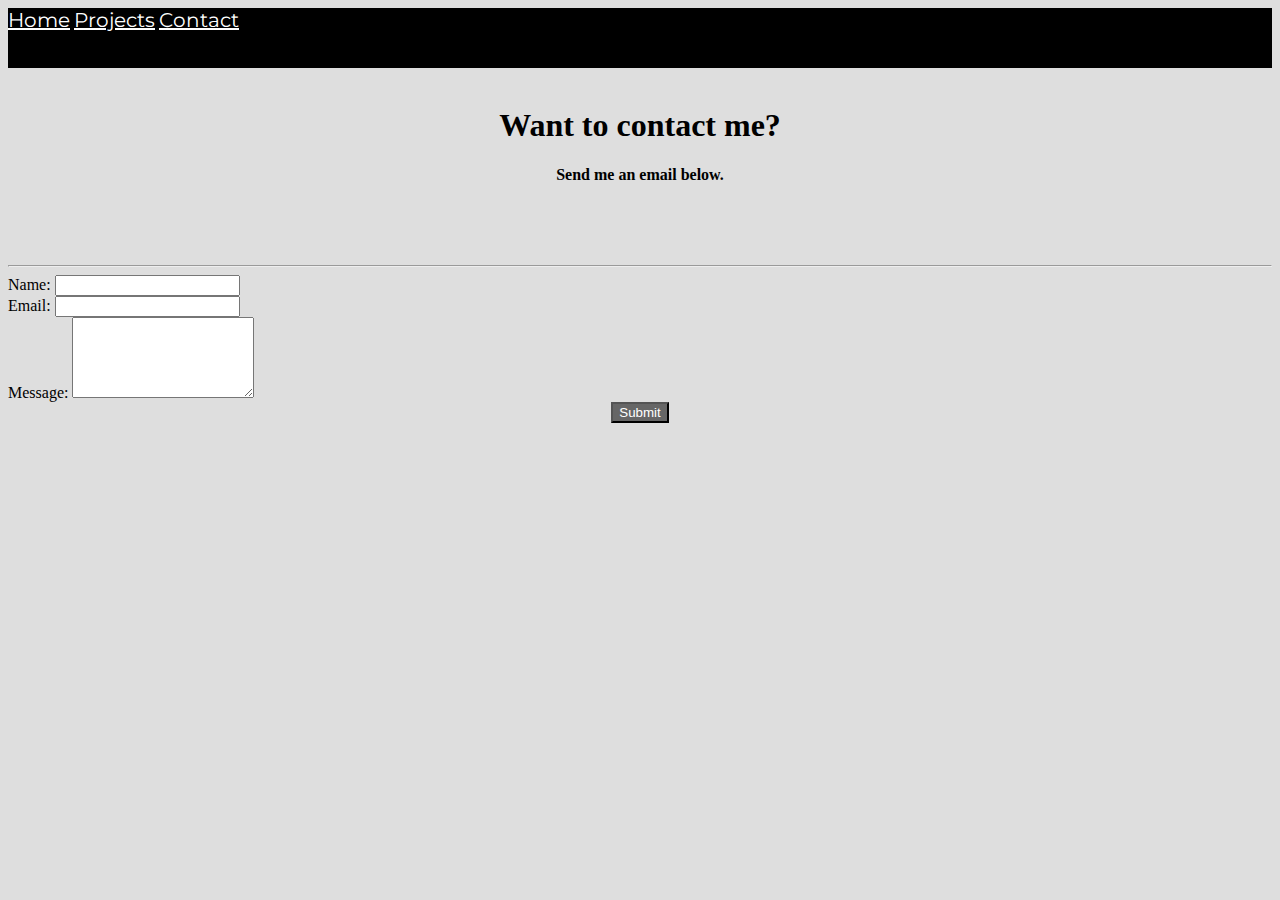
<file: contact.html>
<!DOCTYPE html>
<html>

<head>
    <meta charset="utf-8">
    <meta name="viewport" content="width=device-width, initial-scale=1, shrink-to-fit=no">
    <link rel="stylesheet" href="https://stackpath.bootstrapcdn.com/bootstrap/4.1.2/css/bootstrap.min.css" integrity="sha384-Smlep5jCw/wG7hdkwQ/Z5nLIefveQRIY9nfy6xoR1uRYBtpZgI6339F5dgvm/e9B"
        crossorigin="anonymous">
    <link href="https://fonts.googleapis.com/css?family=Dosis|Nunito|Raleway|Questrial|Lora|Montserrat" rel="stylesheet">
    <link rel="stylesheet" href="https://use.fontawesome.com/releases/v5.1.0/css/all.css" integrity="sha384-lKuwvrZot6UHsBSfcMvOkWwlCMgc0TaWr+30HWe3a4ltaBwTZhyTEggF5tJv8tbt"
        crossorigin="anonymous" />
    <link rel="stylesheet" type="text/css" media="screen" href="stylesheets/main.css" />
    <link rel="stylesheet" type="text/css" media="screen" href="stylesheets/contact.css" />

    <title>Contact</title>
</head>

<body>
    <nav class="nav justify-content-center navibar">
        <a class="nav-link active" href="index.html">
            <i class="fas fa-home"></i> Home</a>
        <a class="nav-link" href="projects.html">
            <i class="fas fa-briefcase"></i> Projects</a>
        <a class="nav-link" href="contact.html">
            <i class="far fa-envelope"></i> Contact</a>
    </nav>
    <br>
    <div class="container">
        <div class="jumbotron">
            <h1>Want to contact me?</h1>
            <h4>Send me an email below.</h4>
        </div>
        <hr>
        <div class="row">
            <div class="col-xl-3 col-lg-3 col-md-2">
            </div>
            <div class="col-xl-6 col-lg-6 col-md-8 col-sm-12">
                <form onsubmit="handleContactSubmit(event)">
                    <div class="form-group">
                        <label>Name:</label>
                        <input required type="text" class="form-control" id="formName">
                    </div>
                    <div class="form-group">
                        <label>Email:</label>
                        <input required type="email" class="form-control" id="formEmail">
                    </div>
                    <div class="form-group">
                        <label>Message:</label>
                        <textarea required class="form-control" rows="5" id="formMessage"></textarea>
                    </div>
                    <div class="centerItems">
                        <button type="submit" class="btn subButton">Submit</button>
                    </div>
                </form>
            </div>
            <div class="col-xl-3 col-lg-3 col-md-2">
            </div>
        </div>
    </div>
    <script src="https://code.jquery.com/jquery-3.3.1.slim.min.js" integrity="sha384-q8i/X+965DzO0rT7abK41JStQIAqVgRVzpbzo5smXKp4YfRvH+8abtTE1Pi6jizo"
        crossorigin="anonymous"></script>
    <script src="https://cdnjs.cloudflare.com/ajax/libs/popper.js/1.14.3/umd/popper.min.js" integrity="sha384-ZMP7rVo3mIykV+2+9J3UJ46jBk0WLaUAdn689aCwoqbBJiSnjAK/l8WvCWPIPm49"
        crossorigin="anonymous"></script>
    <script src="https://stackpath.bootstrapcdn.com/bootstrap/4.1.2/js/bootstrap.min.js" integrity="sha384-o+RDsa0aLu++PJvFqy8fFScvbHFLtbvScb8AjopnFD+iEQ7wo/CG0xlczd+2O/em"
        crossorigin="anonymous"></script>
    <script src="scripts/main.js"></script>
</body>

</html>
</file>
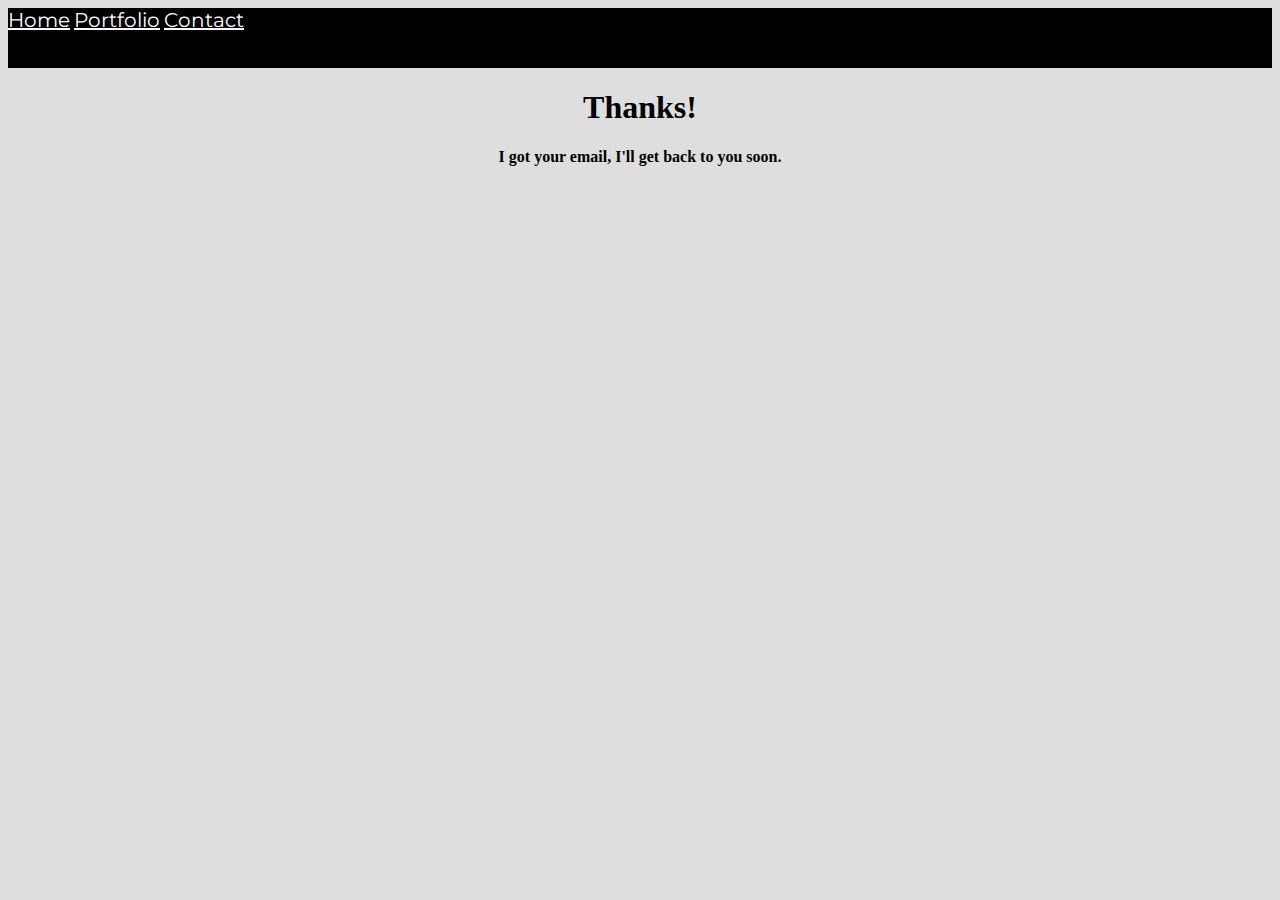
<file: emailSuccess.html>
<!DOCTYPE html>
<html>

<head>
    <meta charset="utf-8">
    <meta name="viewport" content="width=device-width, initial-scale=1, shrink-to-fit=no">
    <link rel="stylesheet" href="https://stackpath.bootstrapcdn.com/bootstrap/4.1.2/css/bootstrap.min.css" integrity="sha384-Smlep5jCw/wG7hdkwQ/Z5nLIefveQRIY9nfy6xoR1uRYBtpZgI6339F5dgvm/e9B"
        crossorigin="anonymous">
    <link href="https://fonts.googleapis.com/css?family=Dosis|Nunito|Raleway|Questrial|Lora|Montserrat" rel="stylesheet">
    <link rel="stylesheet" href="https://use.fontawesome.com/releases/v5.1.0/css/all.css" integrity="sha384-lKuwvrZot6UHsBSfcMvOkWwlCMgc0TaWr+30HWe3a4ltaBwTZhyTEggF5tJv8tbt"
        crossorigin="anonymous" />
    <link rel="stylesheet" type="text/css" media="screen" href="stylesheets/main.css" />
    <link rel="stylesheet" type="text/css" media="screen" href="stylesheets/contact.css" />
    <title>Success</title>
</head>

<body>
    <nav class="nav justify-content-center navibar">
        <a class="nav-link active" href="index.html">
            <i class="fas fa-home"></i> Home</a>
        <a class="nav-link" href="portfolio.html">
            <i class="fas fa-mobile-alt"></i> Portfolio</a>
        <a class="nav-link" href="contact.html">
            <i class="far fa-envelope"></i> Contact</a>
    </nav>
    <div class="jumbotron">
        <h1>Thanks!</h1>
        <h4>I got your email, I'll get back to you soon.</h4>
    </div>
    <script src="https://code.jquery.com/jquery-3.3.1.slim.min.js" integrity="sha384-q8i/X+965DzO0rT7abK41JStQIAqVgRVzpbzo5smXKp4YfRvH+8abtTE1Pi6jizo"
        crossorigin="anonymous"></script>
    <script src="https://cdnjs.cloudflare.com/ajax/libs/popper.js/1.14.3/umd/popper.min.js" integrity="sha384-ZMP7rVo3mIykV+2+9J3UJ46jBk0WLaUAdn689aCwoqbBJiSnjAK/l8WvCWPIPm49"
        crossorigin="anonymous"></script>
    <script src="https://stackpath.bootstrapcdn.com/bootstrap/4.1.2/js/bootstrap.min.js" integrity="sha384-o+RDsa0aLu++PJvFqy8fFScvbHFLtbvScb8AjopnFD+iEQ7wo/CG0xlczd+2O/em"
        crossorigin="anonymous"></script>
    <script src="scripts/main.js"></script>
</body>

</html>
</file>
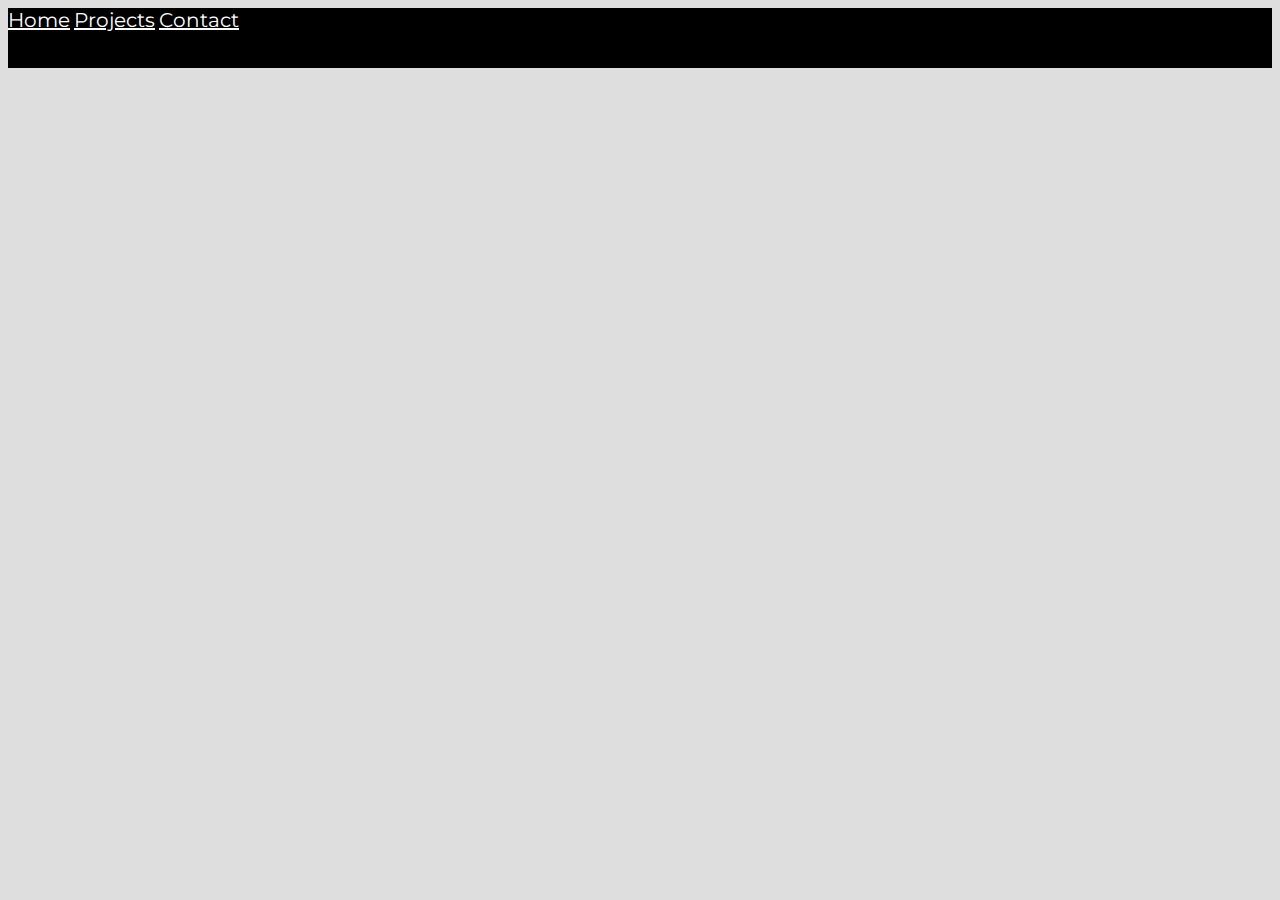
<file: projects.html>
<!DOCTYPE html>
<html>

<head>
    <meta charset="utf-8">
    <meta name="viewport" content="width=device-width, initial-scale=1, shrink-to-fit=no">
    <link rel="stylesheet" href="https://stackpath.bootstrapcdn.com/bootstrap/4.1.2/css/bootstrap.min.css" integrity="sha384-Smlep5jCw/wG7hdkwQ/Z5nLIefveQRIY9nfy6xoR1uRYBtpZgI6339F5dgvm/e9B"
        crossorigin="anonymous">
    <link href="https://fonts.googleapis.com/css?family=Dosis|Nunito|Raleway|Questrial|Lora|Montserrat" rel="stylesheet">
    <link rel="stylesheet" href="https://use.fontawesome.com/releases/v5.1.0/css/all.css" integrity="sha384-lKuwvrZot6UHsBSfcMvOkWwlCMgc0TaWr+30HWe3a4ltaBwTZhyTEggF5tJv8tbt"
        crossorigin="anonymous" />
    <link rel="stylesheet" type="text/css" media="screen" href="stylesheets/main.css" />
    <link rel="stylesheet" type="text/css" media="screen" href="stylesheets/contact.css" />

    <title>Portfolio</title>
</head>

<body>
    <nav class="nav justify-content-center navibar">
        <a class="nav-link active" href="index.html">
            <i class="fas fa-home"></i> Home</a>
        <a class="nav-link" href="projects.html">
            <i class="fas fa-briefcase"></i> Projects</a>
        <a class="nav-link" href="contact.html">
            <i class="far fa-envelope"></i> Contact</a>
    </nav>
</body>

</html>
</file>
<file: stylesheets/main.css>
.navibar {
    background-color: black;
    height: 60px;
}

.navibar a {
    margin-bottom: auto;
    margin-top: auto;
    color: white;
    transition: color 0.25s;
    font-family: 'Montserrat', sans-serif;
    font-size: 1.25em;
}

.navibar a:hover {
    margin-bottom: auto;
    margin-top: auto;
    color: #D3D3D3;
}

.spotify {
    border: black solid 2px;
    border-radius: 3px;
}

.colorBlock1 {
    display: flex;
    align-items: center;
    background-image: url('../images/Jade.png');
    background-attachment: scroll;
    background-position: center;
    background-repeat: no-repeat;
    background-size: cover;
    height: 625px;
}

.colorBlock2 {
    display: flex;
    align-items: center;
    height: 400px;
    background-color: #666666;
}

.colorBlock3 {
    display: flex;
    align-items: center;
    height: 400px;
    background-color: #DEDEDE;
}

.colorBlock4 {
    height: 1650px;
    background-color: #666666;
}

.colorBlock5 {
    display: flex;
    align-items: center;
    height: 400px;
    background-color: #DEDEDE;
}

.subButton {
    background-color: #666666;
    color: white;
    margin-bottom: 10px;
}

.subButton:hover {
    background-color: #4B4B4B;
}

.subButton:active {
    background-color: #383838;
}

#cb1Anim, #cb2Anim, #cb4AnimTitle, #cb4AnimResume {
    position: relative;
    left: -90px;
    transition: opacity 1.25s, left 1.25s;
    opacity: 0;
}

#cb3Anim {
    position: relative;
    left: 90px;
    transition: opacity 1.25s, left 1.25s;
    opacity: 0;
}

#cb4Anim1List, #cb4Anim2List, #cb4Anim3List, #cb4Anim4List, #cb4Anim5List, #cb4Anim6List,
#cb4Anim1Position, #cb4Anim2Position, #cb4Anim3Position, #cb4Anim4Position, #cb4Anim5Position, #cb4Anim6Position  {
    position: relative;
    top: 90px;
    transition: opacity 1.25s, top 1.25s;
    opacity: 0;
}

.cb1LargeText {
    font-family: 'Questrial', sans-serif;
    color: black;
    font-size: 6em;
}

.cb1SmallText{
    font-family: 'Raleway', sans-serif;
    color: darkgray;
    font-size: 2em;
    font-weight: 100;
}

.cb2SmallText, .cb4SmallText {
    font-family: 'dosis', sans-serif;
    color: #DEDEDE;
    text-align: left;
}

.cb2LargeText {
    font-family: 'Montserrat', sans-serif;
    font-weight: bolder;
    color: #DEDEDE;
    text-align: left;
}

.cb3SmallText {
    font-family: 'dosis', sans-serif;
    color: #666666;
    text-align: left;
}

.cb3LargeText {
    font-family: 'Montserrat', sans-serif;
    font-weight: bolder;
    color: #666666;
    text-align: left;
}

.cb4LargeText {
    font-family: 'dosis', sans-serif;
    font-weight: bold;
    color: #DEDEDE;
    text-align: left;
}

.cb4LargestText {
    font-family: 'Montserrat', sans-serif;
    font-weight: 400;
    color: #DEDEDE;
    text-align: left;
}

.cb5LargeText {
    font-family: 'Montserrat', sans-serif;
    font-weight: bolder;
    color: #666666;
    text-align: center;
}

.cb5SmallText {
    font-family: 'Montserrat', sans-serif;
    color: #666666;
    text-align: center;
}

.container hr {
    background-color: #DEDEDE;
}

.pushBottomMargin {
    margin-bottom: 60px;
}

pushBottomMarginLight {
    margin-bottom: 20px;
}

.bottomBorder {
    border-bottom: solid 2px gray;
}

.mobile {
    position: relative;
    display: none;
}

.mobile div {
    top: 40px;
}

.faIconCb2 {
    font-size: 8em;
    color: #DEDEDE;
}

.faIconCb3 {
    font-size: 8em;
    color: #666666;
}

.techIcons {
    font-size: 4em;
    color: #DEDEDE;
}

.contactIcons {
    font-size: 4em;
    color: #666666;
}

.contactIcons:hover {
    color :#545454;
    cursor: pointer;
}

.centerItems {
    display: flex;
    justify-content: center;
    align-items: center;
}

.textRightAlign {
    text-align: right;
}

@media only screen and (max-width: 575px) {
    .colorBlock1 {
        height: 400px;
    }

    .navibar a {
        font-size: 1.1em;
    }

    .colorBlock2 {
        height: 700px;
    }

    .colorBlock3 {
        height: 650px;
    }

    .cb1LargeText, .techIcons {
        font-size: 3.5em;
    }

    .cb1SmallText {
        font-size: 1.5em;
    }

    .cb2SmallText, .cb2LargeText, .cb3SmallText, .cb3LargeText {
        text-align: center;
    }

    #cb2Left {
        border-bottom-color: transparent;
    }

    .desktop {
        display: none;
    }

    .mobile {
        display: block;
    }

    #cb1Anim, #cb2Anim, #cb3Anim, #cb4Anim1List, #cb4Anim2List, #cb4Anim3List, #cb4Anim4List, #cb4Anim5List, #cb4Anim6List,
    #cb4Anim1Position, #cb4Anim2Position, #cb4Anim3Position, #cb4Anim4Position, #cb4Anim5Position, #cb4Anim6Position, #cb4AnimTitle,
    #cb4AnimResume {
        left: 0;
        opacity: 1;
        top: 0;
    }

    #cb4AnimTitle, #cb4AnimResume {
        text-align: center;
    }

    .cb4LargeText {
        text-align: center;
    }

    .colorBlock4 {
        height: 3000px;
    }

}

@media only screen and (min-width: 361px) and (max-width: 410px) {
    .colorBlock1 {
        background-position: -130px 0;
    }
}

@media only screen and (min-width: 576px) and (max-width: 768px) {
    .colorBlock2 {
        height: 470px;
    }
}

@media only screen and (min-width: 1200px) {
    .colorBlock1 {
        background-position: 0px -90px;
    }
}

@media only screen and (max-width: 360px) {
    .colorBlock1 {
        height: 500px;
        background-position: -250px 0px;
    }

    .navibar a {
        font-size: 1em;
    }

    .colorBlock2 {
        height: 750px;
    }

    .techIcons {
        font-size: 3em;
    }
}

@media only screen and (max-width: 992px) and (min-width: 576px) {
    .cb1LargeText {
        font-size: 4em;
    }

    .colorBlock1 {
        height: 400px;
    }

    .colorBlock4 {
        height: 2300px;
    }
}

@media only screen and (max-width: 1199px) and (min-width: 992px) {
    .colorBlock4 {
        height: 1800px;
    }
}

@media only screen and (max-width: 992px) and (min-width: 767px) {
    .colorBlock4 {
        height: 2400px;
    }
}

@media only screen and (max-width: 767px) and (min-width: 576px) {

    .colorBlock4 {
        height: 3200px;
    }
}
</file>
<file: stylesheets/contact.css>
body {
    background-color: #DEDEDE;
}

.jumbotron h1 {
    text-align: center;
}

.jumbotron h4 {
    text-align: center;
}

.jumbotron {
    background-color: transparent;
    height: 150px;
}
</file>
